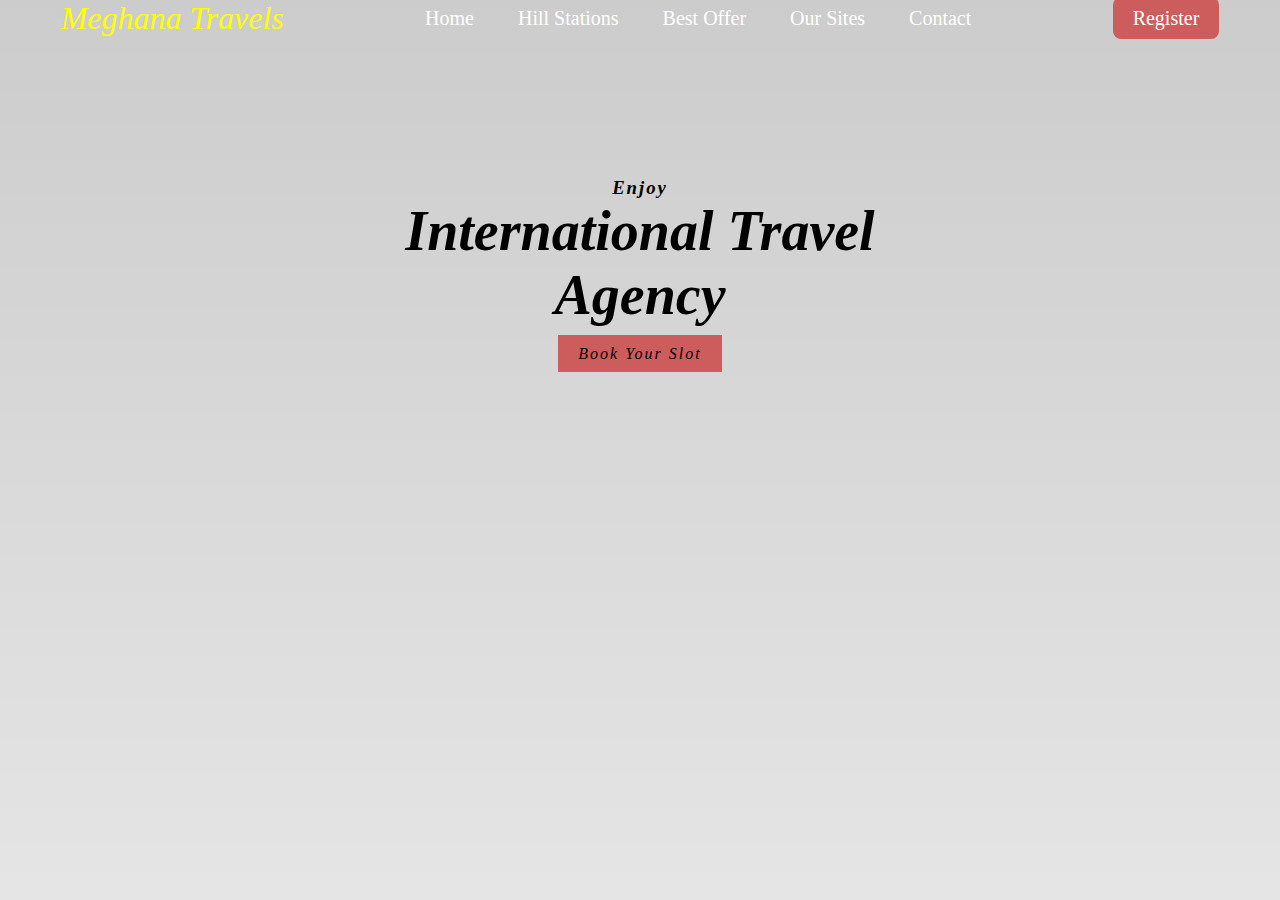
<file: Task-1 oasisnfobyte/indexcss.html>
<html>
  <head>
    <title>simple landing page </title>
   <style type="text/css">
      *{padding: 0;margin: 0;box-sizing: border-box;}
      header{
        width:100%;
        height:100vh;
        background:linear-gradient(rgba(0,0,0,0.2),rgba(0,0,0,0.1)), url('https://i.pinimg.com/736x/63/8b/b8/638bb888758de9b1cd95cd274c18284a--you-know-that-minute.jpg');
        background-size: cover; 
      }
      nav{
        width:100%;
        height: 100hv;
        
        color:yellow;
        display: flex;
        justify-content: space-around;
        align-items: center;
      }
      .logo{
        font-size: 2em;
        
      }
      .menu a{
        text-decoration: none;
        color:white;
        padding: 10px 20px;
        font-size: 20px;
        position: relative;
      }
      .menu a:before{
           content: '';
           position: absolute;
           top: 0;
           left: 0;
           width: 0%;
           height: 100%;
           border-bottom: 2px solid indianred;
           transition: 0.4s linear;
      }
      .menu a:hover:before{
        width: 90%;
      }
      .registerfirst a{
        text-decoration: none;
        color:white;
        padding: 10px 20px;
        font-size: 20px;
        
        background: indianred;
        border-radius: 8px;
        transition: 0.4s;
      }
      .registerfirst a:hover{
        background: transparent;
        border: 1px solid indianred;
      }

      .h-txt{
        max-width: 650px;
        position: absolute;
        top: 30%;
        left: 50%;
        transform: translate(-50%,-50%);
        text-align:center;
        color: black;
        transition: 0.4s;
      }
      .h-txt a:hover{
        background: transparent;
        border: 1px solid indianred;
      }
      .h-txt span{
        letter-spacing: 2px;
      }
      .h-txt h1{
        font-size: 3.5em;
      }

      .h-txt a{
        text-decoration: none;
        background: indianred;
        color: black;
        padding: 10px 20px;
        letter-spacing:2px ;
      }
    </style>
  </head>
  <body>
    <header>
      <nav>
        <div class="logo">
          <i>Meghana Travels</i>
        </div>
        <div class="menu">
          <a href="#">Home</a>
          <a href="#">Hill Stations</a>
          <a href="#">Best Offer</a>
          <a href="#">Our Sites</a>
          <a href="#">Contact</a>        
          
        </div>
        <div class="RegisterFirst">
          <a href="#">Register</a>

        </div>
      </nav>
      <section class="h-txt">
        <span><h3><i>Enjoy</i></h3></span>
        <h1><i>International Travel Agency</i></h1>
        <br>
        <a href="#"><i>Book Your Slot</i></a>
      </section>

    </header>

  </body>
</html>
</file>
